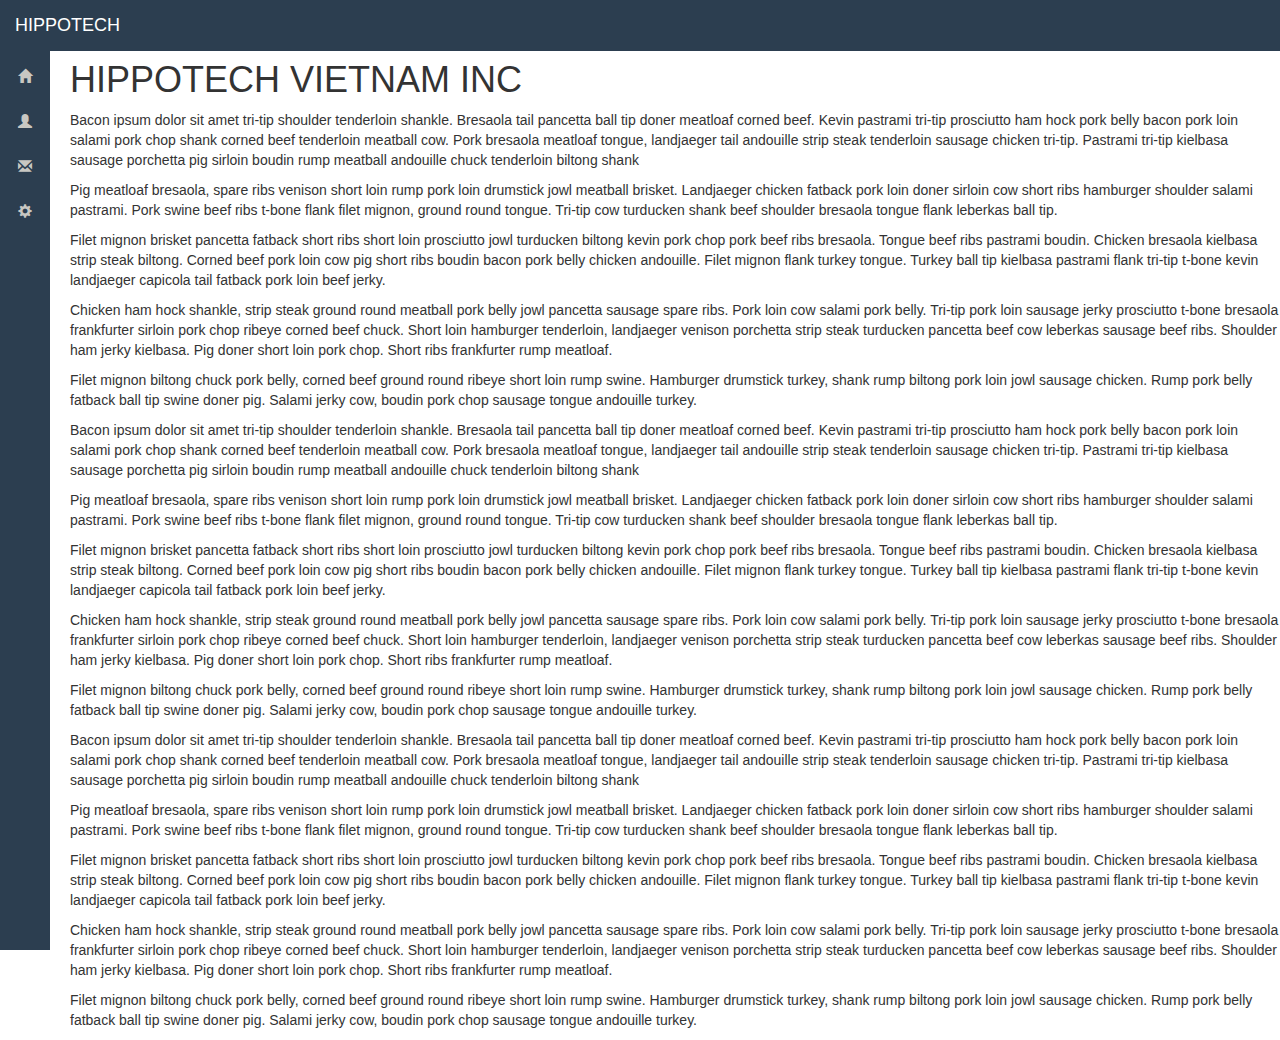
<file: task 1/index.html>
<!doctype html>
<html lang="en">
<head>
	<meta charset="utf-8">
	<title>task1</title>
	<link rel="stylesheet" href="https://maxcdn.bootstrapcdn.com/bootstrap/3.3.7/css/bootstrap.min.css">
	<script src="https://ajax.googleapis.com/ajax/libs/jquery/3.3.1/jquery.min.js"></script>
	<script src="https://maxcdn.bootstrapcdn.com/bootstrap/3.3.7/js/bootstrap.min.js"></script>
	<script src="./js/index.js"></script>
	<link rel="stylesheet" href="./css/index.css">
</head>
<body>
	<div id="header"> <!-- start header -->
		<nav class="navbar navbar-inverse navbar-static-top">
			<div class="navbar-header">
				<a class="navbar-brand" href="#">HIPPOTECH</a>
			</div>
		</nav>
	</div> <!-- end header -->
	
	
	<div id="main"> <!-- start main content -->
		<div class="sidenav-left"> <!-- start sidenav-left -->
			<div class="selection">
				<a href="#">
					<p>Home page</p>
					<span class="glyphicon glyphicon-home"></span>
				</a>
			</div>
			<div class="selection">
				<a href="#">
					<p>My Channel</p>
					<span class="glyphicon glyphicon-user"></span>
				</a>
			</div>
			<div class="selection">
				<a href="#">
					<p>Notification</p>
					<span class="glyphicon glyphicon-envelope"></span>
				</a>
			</div>
			<div class="dropdown">
				<a href="#">
					<p>Account Setting<span class="caret"></span></p>
					<span class="glyphicon glyphicon-cog"></span>
				</a>
				<div class="dropdown-content">
					<a href="#">Password</a>
					<a href="#">Avatar</a>
					<a href="#">Language</a>
				</div>
			</div>
		</div> <!-- end sidenav-left -->
		
		<div class="content-right"> <!-- start content-right -->
			<h1>HIPPOTECH VIETNAM INC</h1>
			<p>Bacon ipsum dolor sit amet tri-tip shoulder tenderloin shankle. Bresaola tail pancetta ball tip doner meatloaf corned beef. Kevin pastrami tri-tip prosciutto ham hock pork belly bacon pork loin salami pork chop shank corned beef tenderloin meatball cow. Pork bresaola meatloaf tongue, landjaeger tail andouille strip steak tenderloin sausage chicken tri-tip. Pastrami tri-tip kielbasa sausage porchetta pig sirloin boudin rump meatball andouille chuck tenderloin biltong shank </p>
			<p>Pig meatloaf bresaola, spare ribs venison short loin rump pork loin drumstick jowl meatball brisket. Landjaeger chicken fatback pork loin doner sirloin cow short ribs hamburger shoulder salami pastrami. Pork swine beef ribs t-bone flank filet mignon, ground round tongue. Tri-tip cow turducken shank beef shoulder bresaola tongue flank leberkas ball tip.</p>
			<p>Filet mignon brisket pancetta fatback short ribs short loin prosciutto jowl turducken biltong kevin pork chop pork beef ribs bresaola. Tongue beef ribs pastrami boudin. Chicken bresaola kielbasa strip steak biltong. Corned beef pork loin cow pig short ribs boudin bacon pork belly chicken andouille. Filet mignon flank turkey tongue. Turkey ball tip kielbasa pastrami flank tri-tip t-bone kevin landjaeger capicola tail fatback pork loin beef jerky.</p>
			<p>Chicken ham hock shankle, strip steak ground round meatball pork belly jowl pancetta sausage spare ribs. Pork loin cow salami pork belly. Tri-tip pork loin sausage jerky prosciutto t-bone bresaola frankfurter sirloin pork chop ribeye corned beef chuck. Short loin hamburger tenderloin, landjaeger venison porchetta strip steak turducken pancetta beef cow leberkas sausage beef ribs. Shoulder ham jerky kielbasa. Pig doner short loin pork chop. Short ribs frankfurter rump meatloaf.</p>
			<p>Filet mignon biltong chuck pork belly, corned beef ground round ribeye short loin rump swine. Hamburger drumstick turkey, shank rump biltong pork loin jowl sausage chicken. Rump pork belly fatback ball tip swine doner pig. Salami jerky cow, boudin pork chop sausage tongue andouille turkey.</p>    
			<p>Bacon ipsum dolor sit amet tri-tip shoulder tenderloin shankle. Bresaola tail pancetta ball tip doner meatloaf corned beef. Kevin pastrami tri-tip prosciutto ham hock pork belly bacon pork loin salami pork chop shank corned beef tenderloin meatball cow. Pork bresaola meatloaf tongue, landjaeger tail andouille strip steak tenderloin sausage chicken tri-tip. Pastrami tri-tip kielbasa sausage porchetta pig sirloin boudin rump meatball andouille chuck tenderloin biltong shank </p>
			<p>Pig meatloaf bresaola, spare ribs venison short loin rump pork loin drumstick jowl meatball brisket. Landjaeger chicken fatback pork loin doner sirloin cow short ribs hamburger shoulder salami pastrami. Pork swine beef ribs t-bone flank filet mignon, ground round tongue. Tri-tip cow turducken shank beef shoulder bresaola tongue flank leberkas ball tip.</p>
			<p>Filet mignon brisket pancetta fatback short ribs short loin prosciutto jowl turducken biltong kevin pork chop pork beef ribs bresaola. Tongue beef ribs pastrami boudin. Chicken bresaola kielbasa strip steak biltong. Corned beef pork loin cow pig short ribs boudin bacon pork belly chicken andouille. Filet mignon flank turkey tongue. Turkey ball tip kielbasa pastrami flank tri-tip t-bone kevin landjaeger capicola tail fatback pork loin beef jerky.</p>
			<p>Chicken ham hock shankle, strip steak ground round meatball pork belly jowl pancetta sausage spare ribs. Pork loin cow salami pork belly. Tri-tip pork loin sausage jerky prosciutto t-bone bresaola frankfurter sirloin pork chop ribeye corned beef chuck. Short loin hamburger tenderloin, landjaeger venison porchetta strip steak turducken pancetta beef cow leberkas sausage beef ribs. Shoulder ham jerky kielbasa. Pig doner short loin pork chop. Short ribs frankfurter rump meatloaf.</p>
			<p>Filet mignon biltong chuck pork belly, corned beef ground round ribeye short loin rump swine. Hamburger drumstick turkey, shank rump biltong pork loin jowl sausage chicken. Rump pork belly fatback ball tip swine doner pig. Salami jerky cow, boudin pork chop sausage tongue andouille turkey.</p>    
			<p>Bacon ipsum dolor sit amet tri-tip shoulder tenderloin shankle. Bresaola tail pancetta ball tip doner meatloaf corned beef. Kevin pastrami tri-tip prosciutto ham hock pork belly bacon pork loin salami pork chop shank corned beef tenderloin meatball cow. Pork bresaola meatloaf tongue, landjaeger tail andouille strip steak tenderloin sausage chicken tri-tip. Pastrami tri-tip kielbasa sausage porchetta pig sirloin boudin rump meatball andouille chuck tenderloin biltong shank </p>
			<p>Pig meatloaf bresaola, spare ribs venison short loin rump pork loin drumstick jowl meatball brisket. Landjaeger chicken fatback pork loin doner sirloin cow short ribs hamburger shoulder salami pastrami. Pork swine beef ribs t-bone flank filet mignon, ground round tongue. Tri-tip cow turducken shank beef shoulder bresaola tongue flank leberkas ball tip.</p>
			<p>Filet mignon brisket pancetta fatback short ribs short loin prosciutto jowl turducken biltong kevin pork chop pork beef ribs bresaola. Tongue beef ribs pastrami boudin. Chicken bresaola kielbasa strip steak biltong. Corned beef pork loin cow pig short ribs boudin bacon pork belly chicken andouille. Filet mignon flank turkey tongue. Turkey ball tip kielbasa pastrami flank tri-tip t-bone kevin landjaeger capicola tail fatback pork loin beef jerky.</p>
			<p>Chicken ham hock shankle, strip steak ground round meatball pork belly jowl pancetta sausage spare ribs. Pork loin cow salami pork belly. Tri-tip pork loin sausage jerky prosciutto t-bone bresaola frankfurter sirloin pork chop ribeye corned beef chuck. Short loin hamburger tenderloin, landjaeger venison porchetta strip steak turducken pancetta beef cow leberkas sausage beef ribs. Shoulder ham jerky kielbasa. Pig doner short loin pork chop. Short ribs frankfurter rump meatloaf.</p>
			<p>Filet mignon biltong chuck pork belly, corned beef ground round ribeye short loin rump swine. Hamburger drumstick turkey, shank rump biltong pork loin jowl sausage chicken. Rump pork belly fatback ball tip swine doner pig. Salami jerky cow, boudin pork chop sausage tongue andouille turkey.</p>                         
		</div> <!-- end content-right -->
	</div>  <!-- end main-content -->
	
</body>
</html>
</file>
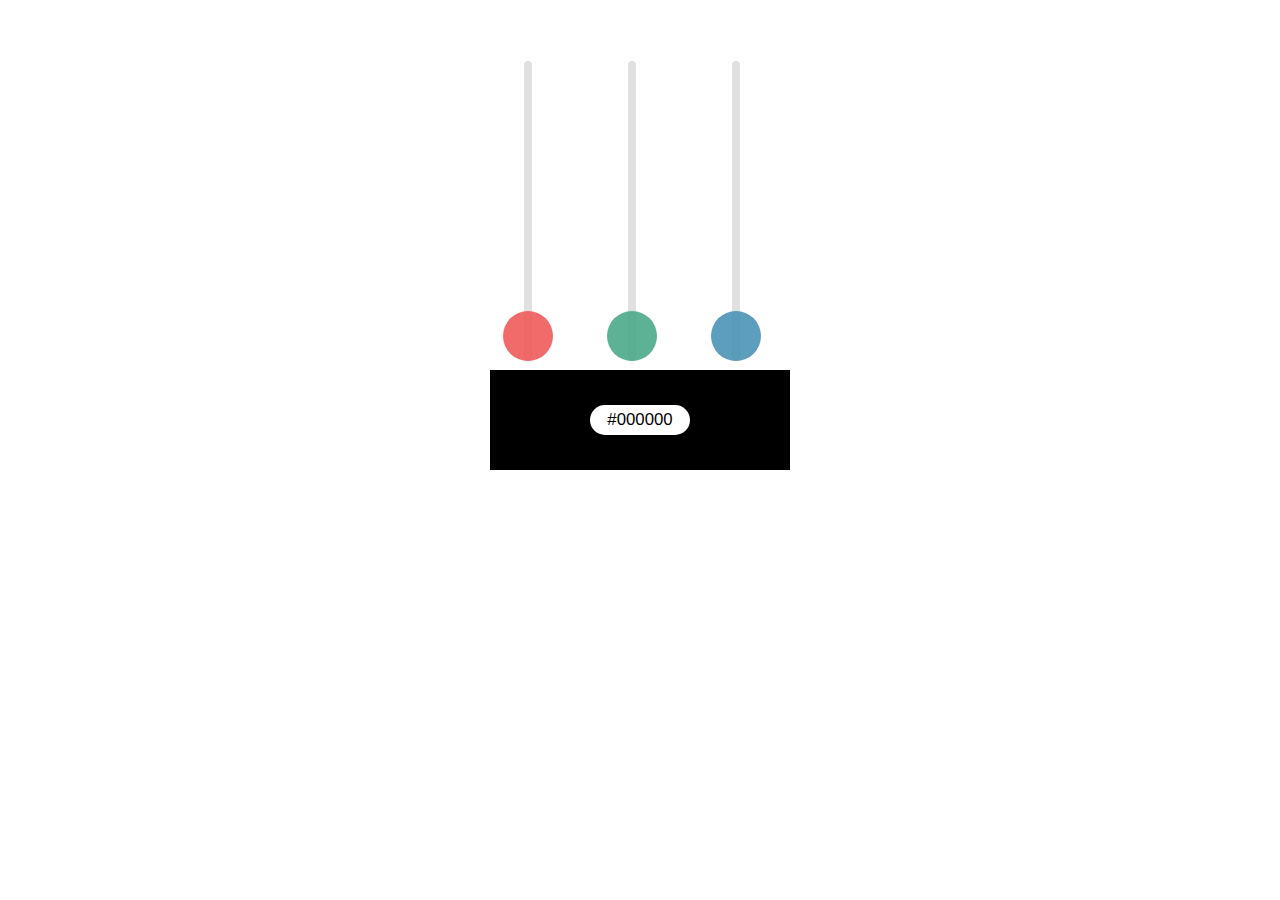
<file: task 11/index.html>
<!DOCTYPE html>
<html>
<head>
	<meta charset="utf-8">
	<meta http-equiv="X-UA-Compatible" content="IE=edge">
	<meta name="viewport" content="width=device-width, initial-scale=1">
	<title>Task 11</title>				
	<link rel="stylesheet" type="text/css" href="../Library/Jquery UI/jquery-ui.min.css">
	<link rel="stylesheet" type="text/css" href="../Library/Font Awesome/css/font-awesome.min.css">
	<link rel="stylesheet" type="text/css" href="../Library/Bootstrap/css/bootstrap.min.css">
	<link rel="stylesheet" type="text/css" href="../Library/Bootstrap/css/bootstrap-theme.min.css">
	<link rel="stylesheet" type="text/css" href="CSS/style.css">
</head>
<body>
	<div class="slide-container">
		<div class="range-bar">
			<input type="range" min="1" max="100" value="1" class="slider vertical-range-bar" id="red-range">
		</div>
		<div class="range-bar">
			<input type="range" min="1" max="100" value="1" class="slider vertical-range-bar" id="green-range">
		</div>
		<div class="range-bar">
			<input type="range" min="1" max="100" value="1" class="slider vertical-range-bar" id="blue-range">
		</div>
	</div>
	<div class="result-container">
		<p class="txt-color-code">#000000</p>
	</div>

	<script type="text/javascript" src="../Library/jquery-3.2.1.min.js"></script>
	<script type="text/javascript" src="../Library/Jquery UI/jquery-ui.min.js"></script>
	<script type="text/javascript" src="../Library/Bootstrap/js/bootstrap.min.js"></script>
	<script type="text/javascript" src="JavaScript/script.js"></script>
</body>
</html>
</file>
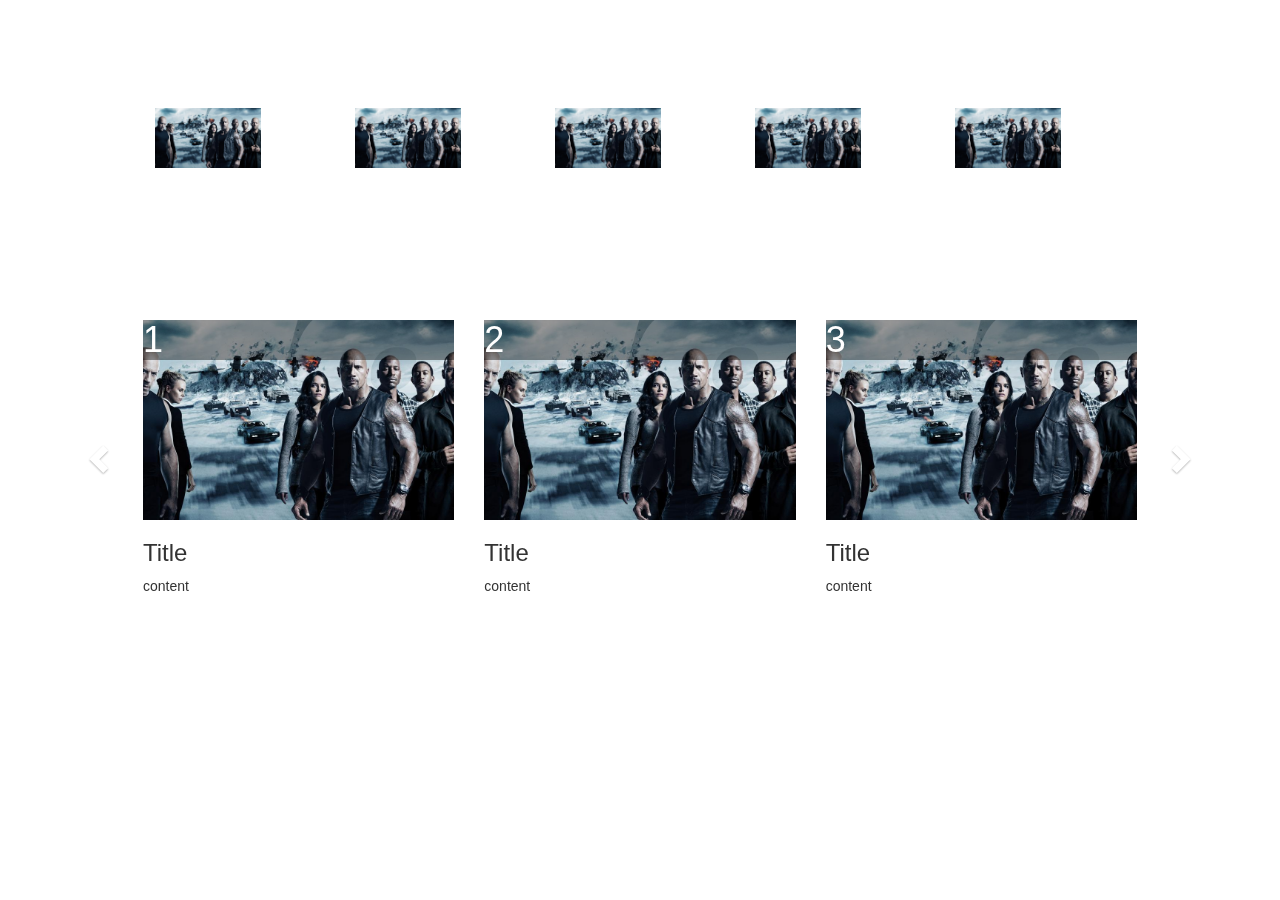
<file: task 12/index.html>
<!DOCTYPE html>
<html>
<head>
	<meta charset="utf-8">
	<meta http-equiv="X-UA-Compatible" content="IE=edge">
	<meta name="viewport" content="width=device-width, initial-scale=1">
	<title>Task 12</title>				
	<link rel="stylesheet" type="text/css" href="../Library/Jquery UI/jquery-ui.min.css">
	<link rel="stylesheet" type="text/css" href="../Library/Font Awesome/css/font-awesome.min.css">
	<link rel="stylesheet" type="text/css" href="../Library/Bootstrap/css/bootstrap.min.css">
	<link rel="stylesheet" type="text/css" href="../Library/Bootstrap/css/bootstrap-theme.min.css">
	<link rel="stylesheet" type="text/css" href="CSS/style.css">
</head>
<body>
  <div id="image-scrolling">
    <div class="card-container">
      <div class="card-content">
        <ul id="marquee_1">
          <li><a href=""><img src="Image/demoImg.jpg" alt=""></a></li>
          <li><a href=""><img src="Image/demoImg.jpg" alt=""></a></li>
          <li><a href=""><img src="Image/demoImg.jpg" alt=""></a></li>
          <li><a href=""><img src="Image/demoImg.jpg" alt=""></a></li>
          <li><a href=""><img src="Image/demoImg.jpg" alt=""></a></li>
          <li><a href=""><img src="Image/demoImg.jpg" alt=""></a></li>
          <li><a href=""><img src="Image/demoImg.jpg" alt=""></a></li>
          <li><a href=""><img src="Image/demoImg.jpg" alt=""></a></li>
        </ul>
        <ul id="marquee_2"></ul>
      </div>
    </div>
  </div>
  <!-- end image scrolling -->
  
  <div class="carousel slide" id="content-sliding-carousel">
    <div class="carousel-inner">
      <div class="item active">
        <div class="col-lg-4 col-xs-4 col-md-4 col-sm-4">
          <div class="tile">
            <div>
              <h1>1</h1>
            </div>
            <h3>Title</h3>
            <p>content</p>
          </div>
        </div>
      </div>
      <div class="item">
        <div class="col-lg-4 col-xs-4 col-md-4 col-sm-4">
          <div class="tile">
            <div>
              <h1>2</h1>
            </div>
            <h3>Title</h3>
            <p>content</p>
          </div>
        </div>
      </div>
      <div class="item">
        <div class="col-lg-4 col-xs-4 col-md-4 col-sm-4">
          <div class="tile">
            <div>
              <h1>3</h1>
            </div>
            <h3>Title</h3>
            <p>content</p>
          </div>
        </div>
      </div>
      <div class="item">
        <div class="col-lg-4 col-xs-4 col-md-4 col-sm-4">
          <div class="tile">
            <div>
              <h1>4</h1>
            </div>
            <h3>Title</h3>
            <p>content</p>
          </div>
        </div>
      </div>
      <div class="item">
        <div class="col-lg-4 col-xs-4 col-md-4 col-sm-4">
          <div class="tile">
            <div>
              <h1>5</h1>
            </div>
            <h3>Title</h3>
            <p>content</p>
          </div>
        </div>
      </div>
    </div>
    <a class="left carousel-control" href="#content-sliding-carousel" data-slide="prev"><i class="glyphicon glyphicon-chevron-left"></i></a>
    <a class="right carousel-control" href="#content-sliding-carousel" data-slide="next"><i class="glyphicon glyphicon-chevron-right"></i></a>
  </div>
  <!-- end carousel slide -->


  <script type="text/javascript" src="../Library/jquery-3.2.1.min.js"></script>
  <script type="text/javascript" src="../Library/Jquery UI/jquery-ui.min.js"></script>
  <script type="text/javascript" src="../Library/Bootstrap/js/bootstrap.min.js"></script>
  <script type="text/javascript" src="JavaScript/script.js"></script>
</body>
</html>
</file>
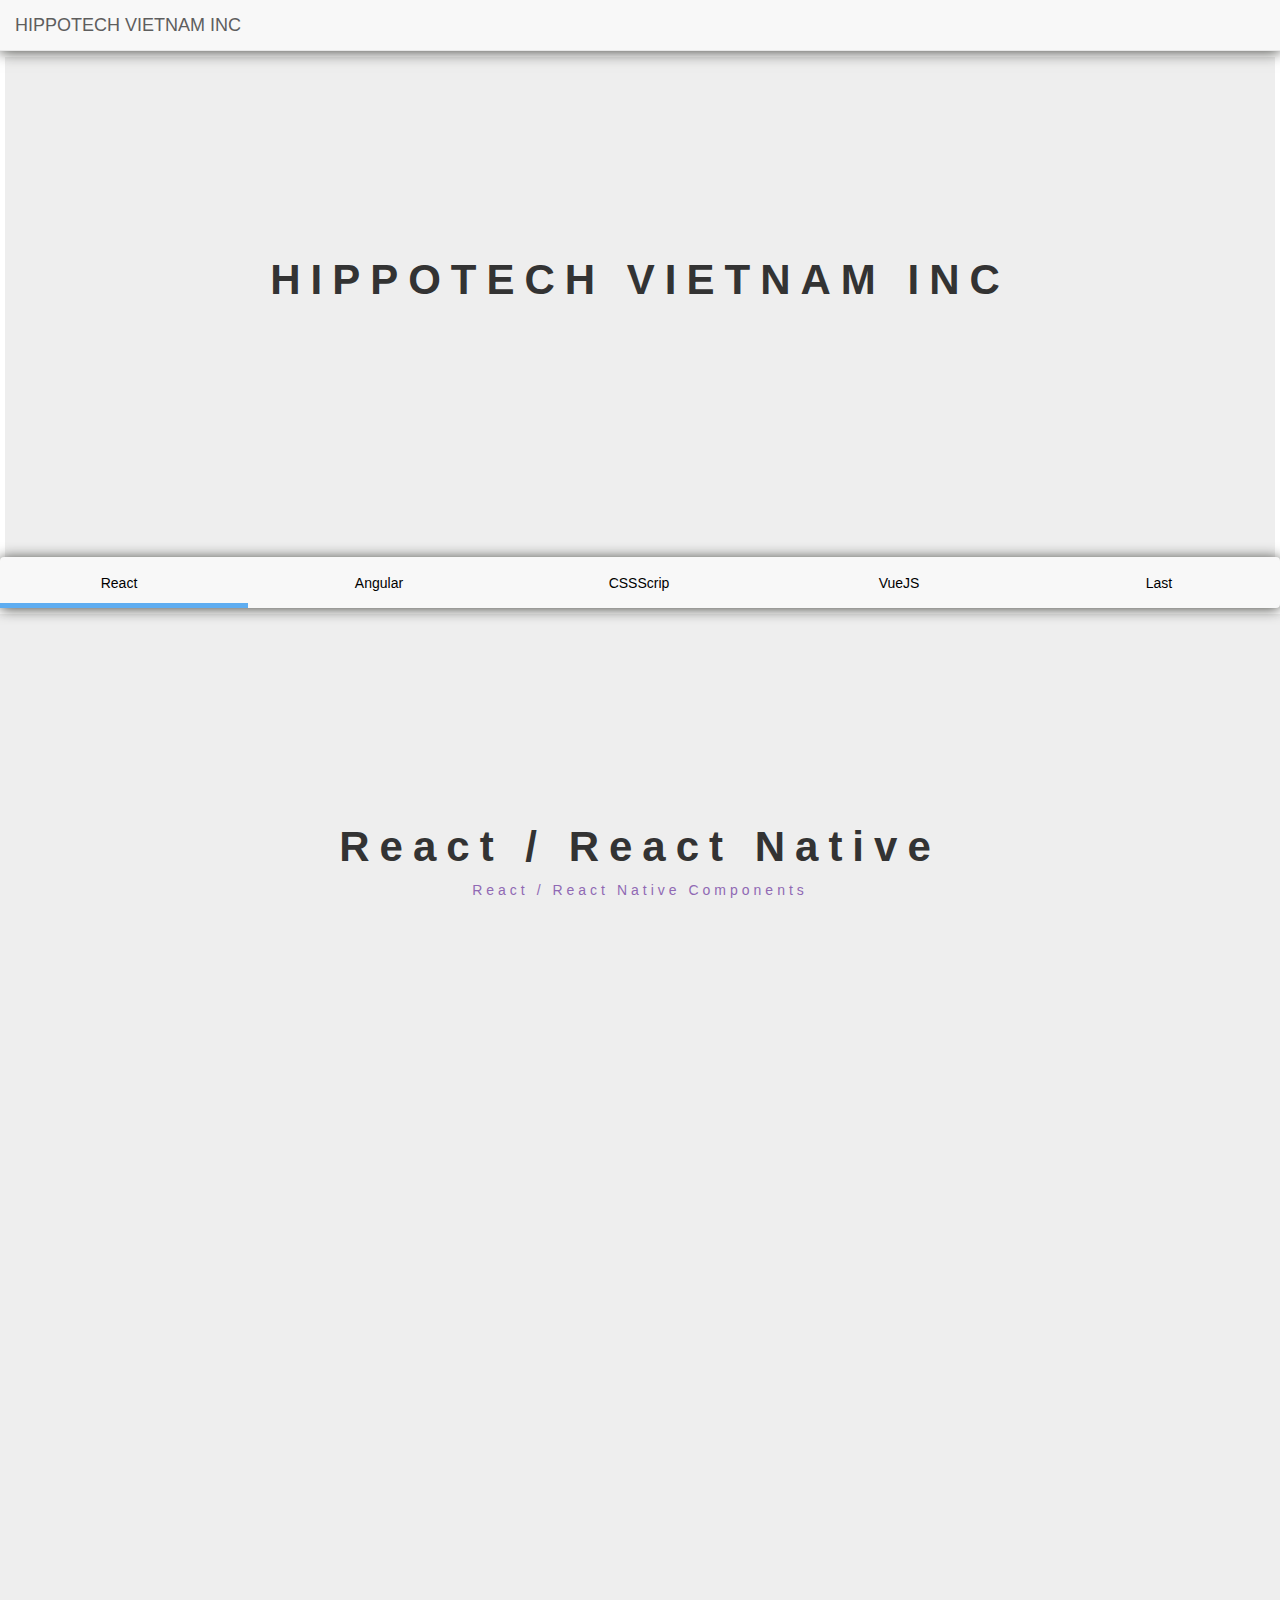
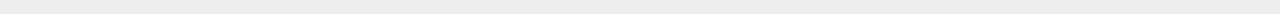
<file: task 4/index.html>
<!DOCTYPE html>
<html lang="en">
<head>
	<meta charset="utf-8">
	<title>Task 4</title>
	<link rel="stylesheet" href="https://maxcdn.bootstrapcdn.com/bootstrap/3.3.7/css/bootstrap.min.css">
	<script src="https://ajax.googleapis.com/ajax/libs/jquery/3.3.1/jquery.min.js"></script>
	<script src="https://maxcdn.bootstrapcdn.com/bootstrap/3.3.7/js/bootstrap.min.js"></script>	<script src="./js/index.js"></script>
	<link rel="stylesheet" href="./css/index.css">
</head>

<body>
	<div class="container container-max">
		<nav class="navbar navbar-default navbar-static-top">
			<div class="navbar-header">
				<a class="navbar-brand" href="#">HIPPOTECH VIETNAM INC</a>
			</div>
		</nav>
		<div class="container-fluid page-1">
			<h1><b>HIPPOTECH VIETNAM INC</b></h1>
		</div>

		<nav class="navbar">
			<ul class="nav nav-tabs">
				<li class="active"><a href="#react-pane" data-toggle="tab">React</a></li>
				<li><a href="#angular-pane" data-toggle="tab">Angular</a></li>
				<li><a href="#cssscript-pane" data-toggle="tab">CSSScrip</a></li>
				<li><a href="#vujs-pane" data-toggle="tab">VueJS</a></li>
				<li><a href="#last-pane" data-toggle="tab">Last</a></li>
			</ul>
		</nav>
		<div id="navbar-2" class="tab-content">
			<div class="tab-pane fade active in" id="react-pane">
				<h1><b>React / React Native</b></h1>
				<p>React / React Native Components</p>
			</div>
			<div class="tab-pane fade" id="angular-pane">
				<p>pane 2</p>
			</div>
			<div class="tab-pane fade" id="cssscript-pane">
				<p>pane 3</p>
			</div>
			<div class="tab-pane fade" id="vujs-pane">
				<p>pane 4</p>
			</div>
			<div class="tab-pane fade" id="last-pane">
				<p>pane 5</p>
			</div>
		</div>
	</div>
</body>
</html>
</file>
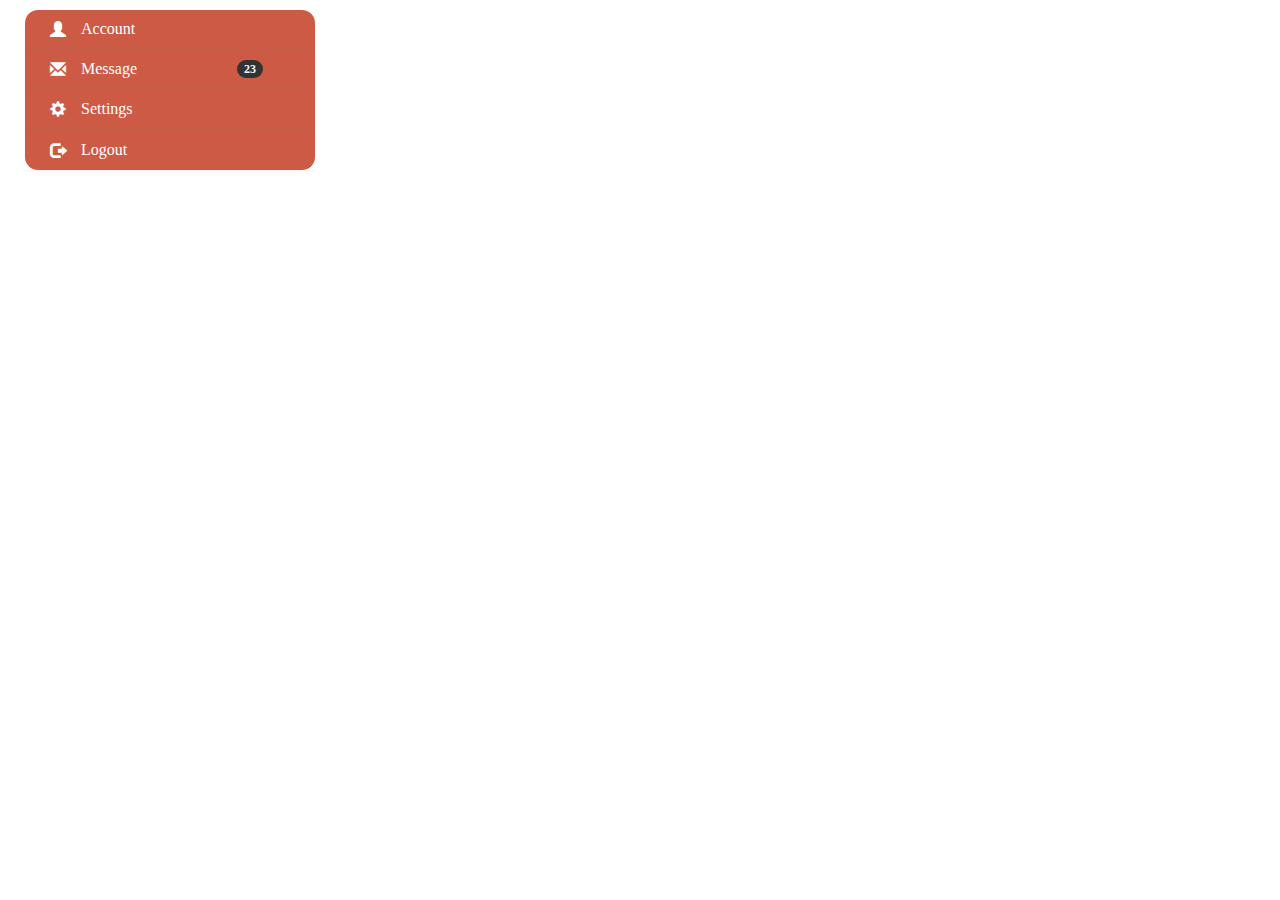
<file: task 6/index.html>
<!DOCTYPE html>
<html>
<head>
	<meta charset="utf-8">
	<meta http-equiv="X-UA-Compatible" content="IE=edge">
	<meta name="viewport" content="width=device-width, initial-scale=1">
	<title>Task 6</title>				
	<link rel="stylesheet" type="text/css" href="../Library/Jquery UI/jquery-ui.min.css">
	<link rel="stylesheet" type="text/css" href="../Library/Font Awesome/css/font-awesome.min.css">
	<link rel="stylesheet" type="text/css" href="../Library/Bootstrap/css/bootstrap.min.css">
	<link rel="stylesheet" type="text/css" href="../Library/Bootstrap/css/bootstrap-theme.min.css">
	<link rel="stylesheet" type="text/css" href="CSS/style.css">
</head>
<body>
	<div class="container">
		<div id="accordion-1" class="accordion">
			<div class="panel panel-default">
				<div class="panel-heading heading-first">
					<span class="glyphicon glyphicon-user"></span>
					<span class="heading-title">Account</span>
				</div>
				<div class="panel-body">
					<div class="pull">
						<div class="triangle-down"></div>
						<ul class="selection">
							<li><a href="#">Basics</a></li>
							<li><a href="#">Picture</a></li>
							<li><a href="#">Go Premiun</a></li>
						</ul>
					</div> <!-- .pull -->
				</div> <!-- .panel-body -->
			</div> <!-- .panel -->
		</div> <!-- #accordion-1 -->

		<div id="accordion-2" class="accordion">
			<div class="panel panel-default">
				<div class="panel-heading">
					<span class="glyphicon glyphicon-envelope"></span>
					<span class="heading-title">Message</span>
					<span class="badge">23</span>
				</div>

				<div class="panel-body">
					<div class="pull">
						<div class="triangle-down"></div>
						<ul class="selection">
							<li><a href="#">Message</a></li>
						</ul>
					</div> <!-- .pull -->

				</div> <!-- .panel-body -->
			</div> <!-- .panel -->
		</div> <!-- #accordion-2 -->

		<div id="accordion-3" class="accordion">
			<div class="panel panel-default">
				<div class="panel-heading">
					<span class="glyphicon glyphicon-cog"></span>
					<span class="heading-title">Settings</span>
				</div>

				<div class="panel-body">
					<div class="pull">
						<div class="triangle-down"></div>
						<ul class="selection">
							<li><a href="#">Language</a></li>
							<li><a href="#">Password</a></li>
							<li><a href="#">Notificaitions</a></li>
							<li><a href="#">Privacy</a></li>
							<li><a href="#">Payments</a></li>
						</ul>
					</div> <!-- .pull -->
				</div> <!-- .panel-body -->
			</div> <!-- .panel -->
		</div> <!-- #accordion-4 -->
		<div id="accordion-4" class="accordion">
			<div class="panel panel-default">
				<div class="panel-heading heading-last">
					<span class="glyphicon glyphicon-log-out"></span>
					<span class="heading-title">Logout</span>
				</div>
			</div> <!-- .panel -->
		</div> <!-- <div id="accordion-4"></div> -->
	</div><!-- .container -->
	<script type="text/javascript" src="../Library/jquery-3.2.1.min.js"></script>
	<script type="text/javascript" src="../Library/Jquery UI/jquery-ui.min.js"></script>
	<script type="text/javascript" src="../Library/Bootstrap/js/bootstrap.min.js"></script>
	<script type="text/javascript" src="JavaScript/script.js"></script>
</body>
</html>
</file>
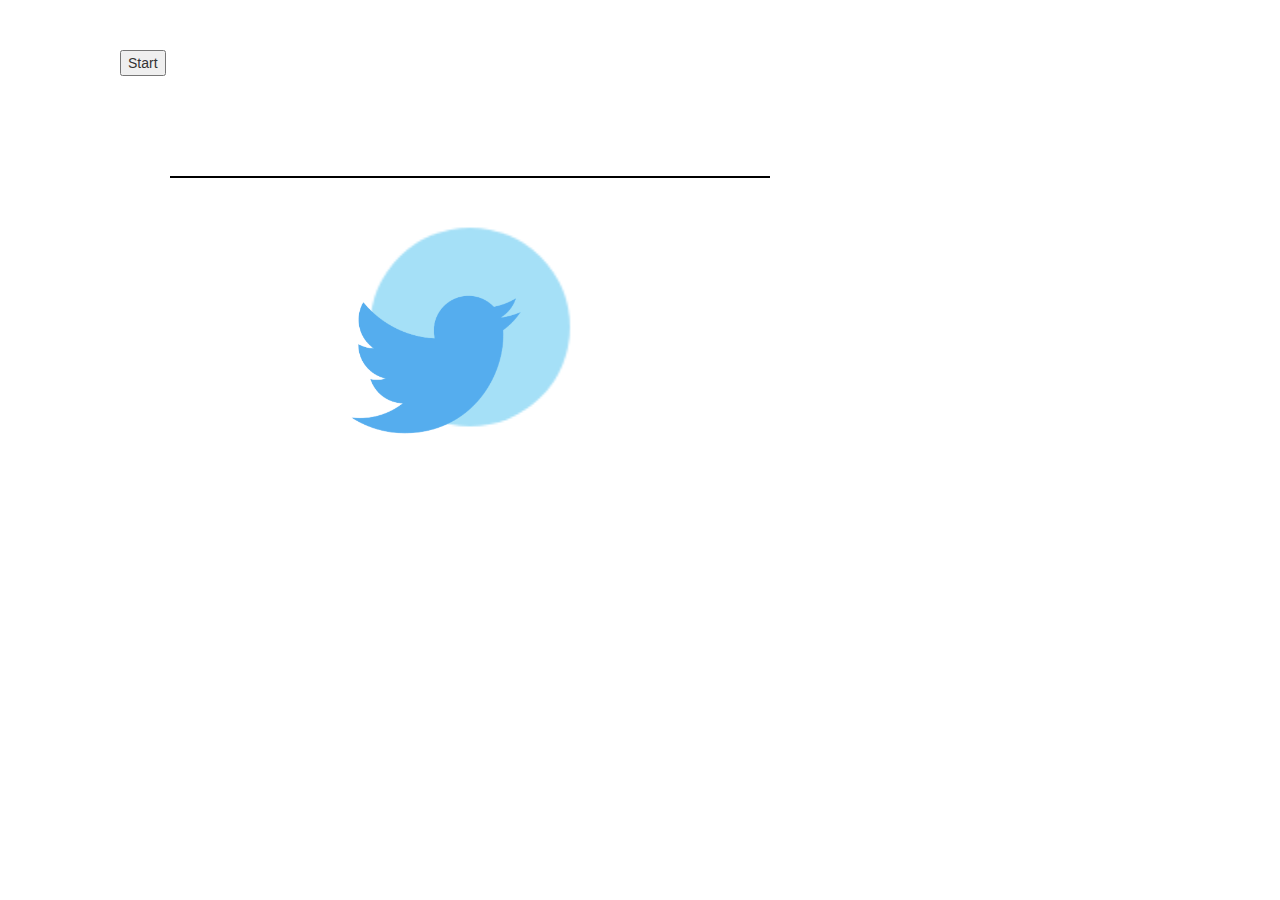
<file: task 8/index.html>
<!DOCTYPE html>
<html>
<head>
	<meta charset="utf-8">
	<meta http-equiv="X-UA-Compatible" content="IE=edge">
	<meta name="viewport" content="width=device-width, initial-scale=1">
	<title>Task 8</title>				
	<link rel="stylesheet" type="text/css" href="../Library/Jquery UI/jquery-ui.min.css">
	<link rel="stylesheet" type="text/css" href="../Library/Font Awesome/css/font-awesome.min.css">
	<link rel="stylesheet" type="text/css" href="../Library/Bootstrap/css/bootstrap.min.css">
	<link rel="stylesheet" type="text/css" href="../Library/Bootstrap/css/bootstrap-theme.min.css">
	<link rel="stylesheet" type="text/css" href="CSS/style.css">
</head>
<body>
	<div class="container">
		<div>
			<button id="start-button" type="button">Start</button>
		</div>
		<div>
			<img id="twitter-logo" src="./Image/twitter-logo.png" alt="Twitter logo">
		</div>
		<div>
			<canvas id="canvas">
			</canvas>
		</div>
	</div>
	<script type="text/javascript" src="../Library/jquery-3.2.1.min.js"></script>
	<script type="text/javascript" src="../Library/Jquery UI/jquery-ui.min.js"></script>
	<script type="text/javascript" src="../Library/Bootstrap/js/bootstrap.min.js"></script>
	<script type="text/javascript" src="JavaScript/script.js"></script>
</body>
</html>
</file>
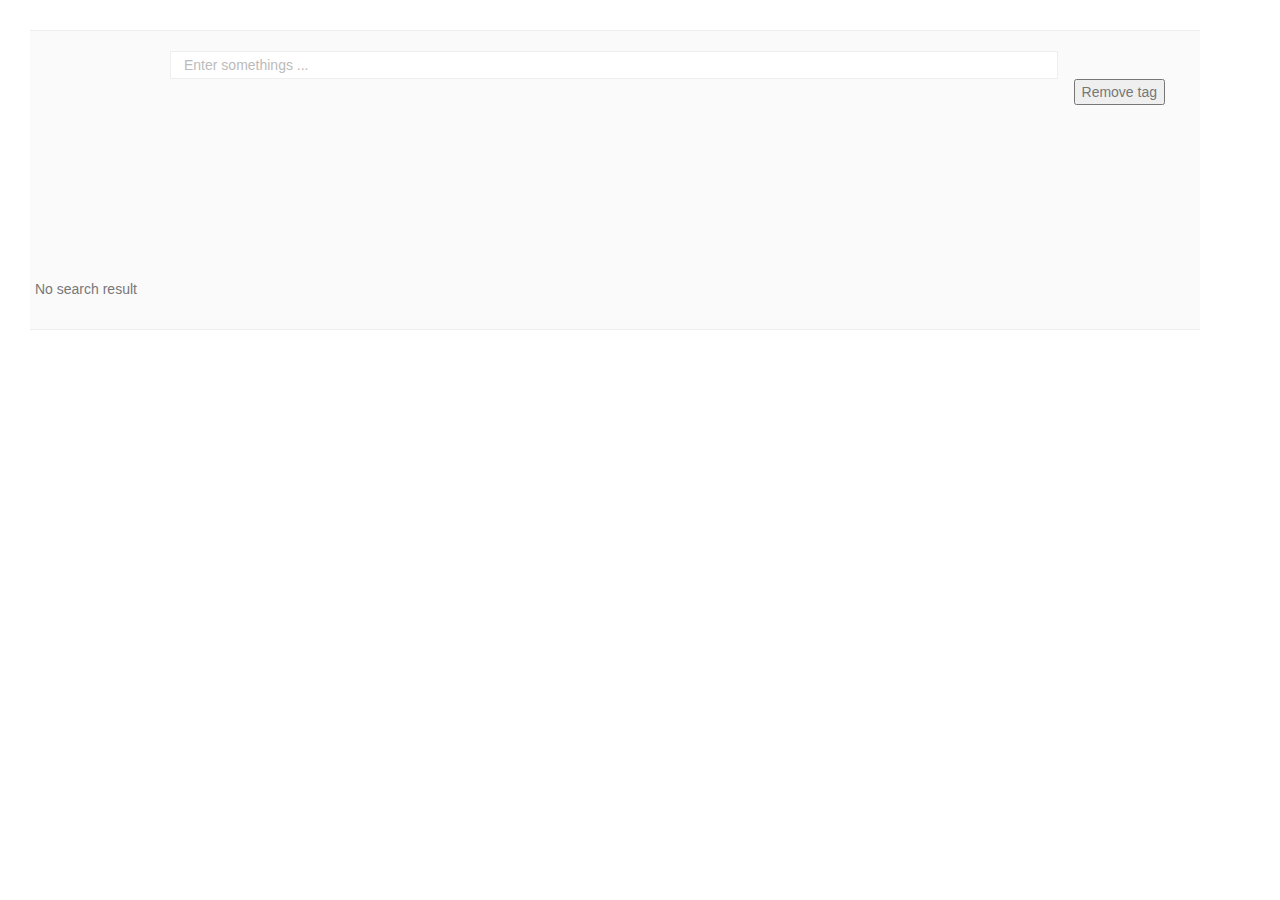
<file: task 9/index.html>
<!DOCTYPE html>
<html>
<head>
	<meta charset="utf-8">
	<meta http-equiv="X-UA-Compatible" content="IE=edge">
	<meta name="viewport" content="width=device-width, initial-scale=1">
	<title>Task 9</title>				
	<link rel="stylesheet" type="text/css" href="../Library/Jquery UI/jquery-ui.min.css">
	<link rel="stylesheet" type="text/css" href="../Library/Font Awesome/css/font-awesome.min.css">
	<link rel="stylesheet" type="text/css" href="../Library/Bootstrap/css/bootstrap.min.css">
	<link rel="stylesheet" type="text/css" href="../Library/Bootstrap/css/bootstrap-theme.min.css">
	<link rel="stylesheet" href="../Library/Jquery UI/jquery.tag-editor.css">
	<link rel="stylesheet" type="text/css" href="CSS/style.css">

</head>
<body>
	<div class="container">
		<div class="textArea">
			<textarea id="textarea-tag-editor"></textarea>
		</div>
		<div class="button">
			<button id="remove_all_tags">Remove tag</button>		
		</div>
		<div class="search-result">
			<p class="show-search-result">No search result</p>
		</div>
	</div>

	<script type="text/javascript" src="../Library/jquery-3.2.1.min.js"></script>
	<script type="text/javascript" src="../Library/Jquery UI/jquery-ui.min.js"></script>
	<script type="text/javascript" src="../Library/Bootstrap/js/bootstrap.min.js"></script>
	<script src="../Library/jquery.caret.min.js"></script>
	<script src="../Library/jquery.tag-editor.js"></script>
	<script type="text/javascript" src="JavaScript/script.js"></script>
</body>
</html>
</file>
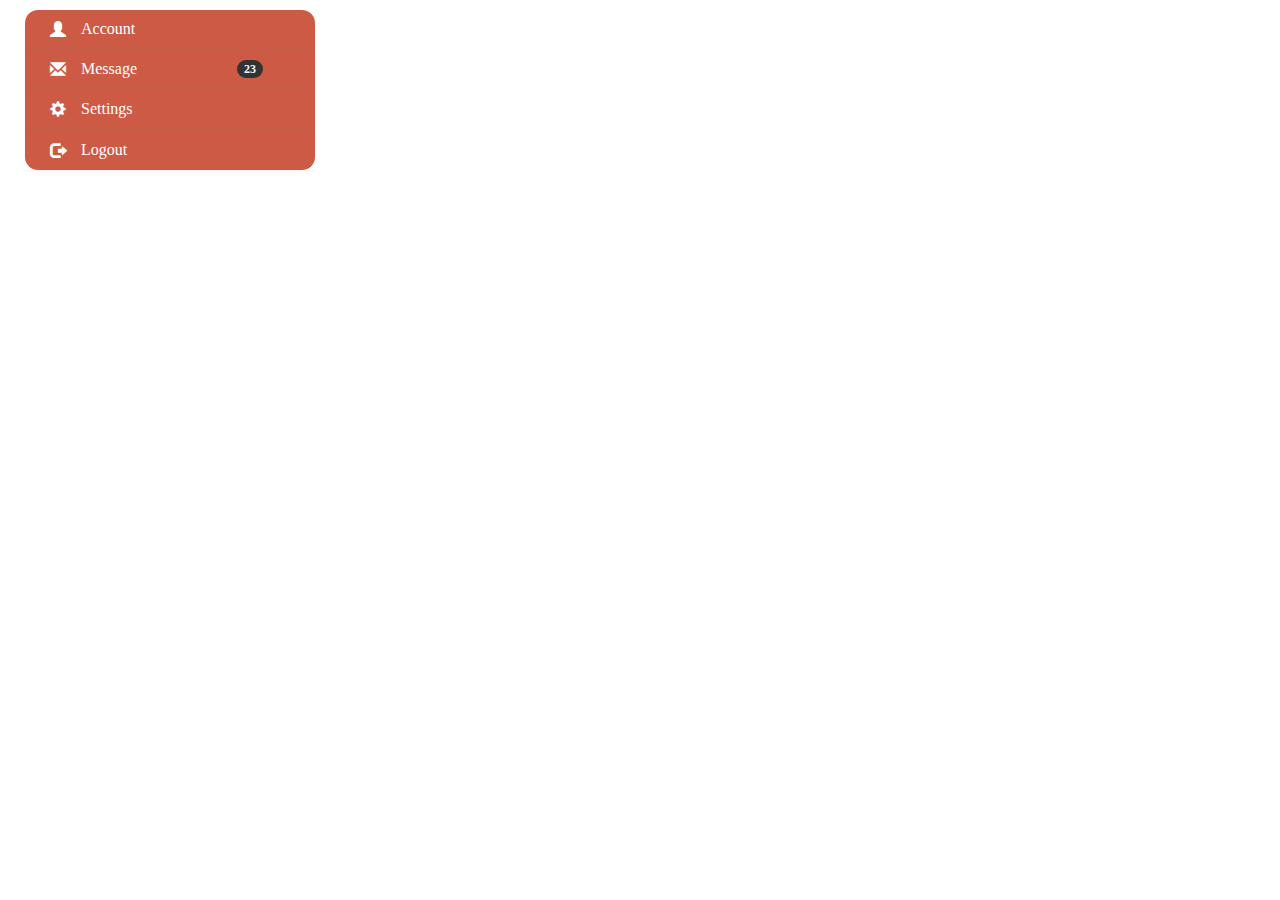
<file: task6/index.html>
<!DOCTYPE html>
<html>
<head>
	<meta charset="utf-8">
	<meta http-equiv="X-UA-Compatible" content="IE=edge">
	<meta name="viewport" content="width=device-width, initial-scale=1">
	<title>Task 6</title>				
	<link rel="stylesheet" type="text/css" href="Library/Jquery UI/jquery-ui.min.css">
	<link rel="stylesheet" type="text/css" href="Library/Font Awesome/css/font-awesome.min.css">
	<link rel="stylesheet" type="text/css" href="Library/Bootstrap/css/bootstrap.min.css">
	<link rel="stylesheet" type="text/css" href="Library/Bootstrap/css/bootstrap-theme.min.css">
	<link rel="stylesheet" type="text/css" href="CSS/style.css">
</head>
<body>
	<div class="container">
		<div id="accordion-1" class="accordion">
			<div class="panel panel-default">
				<div class="panel-heading heading-first">
					<span class="glyphicon glyphicon-user"></span>
					<span class="heading-title">Account</span>
				</div>
				<div class="panel-body">
					<div class="pull">
						<div class="triangle-down"></div>
						<ul class="selection">
							<li><a href="#">Basics</a></li>
							<li><a href="#">Picture</a></li>
							<li><a href="#">Go Premiun</a></li>
						</ul>
					</div> <!-- .pull -->
				</div> <!-- .panel-body -->
			</div> <!-- .panel -->
		</div> <!-- #accordion-1 -->

		<div id="accordion-2" class="accordion">
			<div class="panel panel-default">
				<div class="panel-heading">
					<span class="glyphicon glyphicon-envelope"></span>
					<span class="heading-title">Message</span>
					<span class="badge">23</span>
				</div>

				<div class="panel-body">
					<div class="pull">
						<div class="triangle-down"></div>
						<ul class="selection">
							<li><a href="#">Message</a></li>
						</ul>
					</div> <!-- .pull -->

				</div> <!-- .panel-body -->
			</div> <!-- .panel -->
		</div> <!-- #accordion-2 -->

		<div id="accordion-3" class="accordion">
			<div class="panel panel-default">
				<div class="panel-heading">
					<span class="glyphicon glyphicon-cog"></span>
					<span class="heading-title">Settings</span>
				</div>

				<div class="panel-body">
					<div class="pull">
						<div class="triangle-down"></div>
						<ul class="selection">
							<li><a href="#">Language</a></li>
							<li><a href="#">Password</a></li>
							<li><a href="#">Notificaitions</a></li>
							<li><a href="#">Privacy</a></li>
							<li><a href="#">Payments</a></li>
						</ul>
					</div> <!-- .pull -->
				</div> <!-- .panel-body -->
			</div> <!-- .panel -->
		</div> <!-- #accordion-4 -->
		<div id="accordion-4" class="accordion">
			<div class="panel panel-default">
				<div class="panel-heading heading-last">
					<span class="glyphicon glyphicon-log-out"></span>
					<span class="heading-title">Logout</span>
				</div>
			</div> <!-- .panel -->
		</div> <!-- <div id="accordion-4"></div> -->
	</div><!-- .container -->
	<script type="text/javascript" src="Library/jquery-3.2.1.min.js"></script>
	<script type="text/javascript" src="Library/Jquery UI/jquery-ui.min.js"></script>
	<script type="text/javascript" src="Library/Bootstrap/js/bootstrap.min.js"></script>
	<script type="text/javascript" src="JavaScript/script.js"></script>
</body>
</html>
</file>
<file: task 1/css/index.css>
/*begin header*/
#header {
	position: fixed;
	top: 0px;
	width: 100%;
	z-index: 1;
}

.navbar-inverse {
	background: #2C3E50;
	border: none;
	height: 51px;
}

.navbar-inverse .navbar-brand {
	color: #d6d6d6;
}
/*end header*/
/*start sidenav-left*/
.sidenav-left {
	height: 100%;
	top: 50px;
	position: fixed;
	z-index: 1;
	left: 0;
	background-color: #2C3E50;
}

.sidenav-left a:hover p{
	color: #22836E;
}
.sidenav-left a:hover span{
	color: #22836E;
}

.sidenav-left:hover p {
	display: block;
}

.selection {
	margin: 5px;
	padding: 5px;
	height: 40px;
}

.selection p {
	display: none;
	color: #C8C7C2;
	margin-top: 5px; 
	margin-right: 40px; 
	float: left;
	text-align: center;
}

.selection span {
	text-align: center;
	color: #C8C7C2;
	float: right;
	margin-top: 8px; 
	width: 30px;
	height: 30px;
}

/*start dropdown*/

.dropdown {
	margin: 5px;
	padding: 5px;
	height: 40px;
}

.dropdown p {
	display: none;
	color: #C8C7C2;
	margin-top: 5px; 
	margin-right: 20px; 
	float: left;
	text-align: center;
}


.dropdown span {
	text-align: center;
	margin-top: 8px; 
	color: #C8C7C2;
	float: right;
	width: 30px;
	height: 30px;
}

.dropdown p span {
	color: #C8C7C2;
	width: 5px;
	height: 5px;
}


.dropdown-content {
	margin-top: 35px;
	display: none;
	min-width: 100px;
}

.dropdown-content a {
	color: #5E6262;
	padding: 6px 8px;
	text-decoration: none;
	display: block;
}

.dropdown-content a:hover {background-color: #ddd;}
.dropdown:hover .dropdown-content {display: block;}
.dropdown:hover {background: #1A242F}
/*end dropdown*/
/*end sidenav-left*/

/*start content-right*/
.content-right {
	margin-top: 60px;
}
/*end content-right*/
</file>
<file: task 11/CSS/style.css>
/*===============================================
GLOBAL CSS
===============================================*/
* {
	box-sizing: border-box;
	-moz-box-sizing: border-box;
	-webkit-box-sizing: border-box;
}
/*===============================================
GENERAL CSS
=================================================*/
.slide-container {
	width: 100%;
	margin-left: 578px;
	margin-top: 200px;
}

.range-bar {
	display: inline-block;
}

.vertical-range-bar
{
	-webkit-transform:rotate(270deg); 
	transform:rotate(270deg); 
}

.slider {
	margin-left: -200px;
	-webkit-appearance: none;
	width: 300px !important;
	height: 8px !important;
	border-radius: 5px;
	background: #d3d3d3;
	outline: none;
	opacity: 0.7;
}

.slider::-webkit-slider-thumb {
	-webkit-appearance: none;
	appearance: none;
	width: 50px;
	height: 50px;
	border-radius: 50%;
	background: #4CAF50;
	cursor: pointer;
	opacity: 0.9;
}

#red-range::-webkit-slider-thumb {
	background: #EB1616;
}
#green-range::-webkit-slider-thumb {
	background: #008659;
}
#blue-range::-webkit-slider-thumb {
	background: #006699;
}

.slider::-webkit-slider-thumb:hover {
	opacity: 0.5;
}

.slider:hover {
	opacity: 1;
}

.result-container {
	margin-top: 150px;
	margin-right: auto;
	margin-left: auto;
	width: 300px;
	height: 100px;
	background: #000;
	padding-top: 35px;
}

.txt-color-code {
	border-radius: 15px;
	color: #000;
	background: #fff;
	margin-right: auto;
	margin-left: auto;
	width: 100px;
	text-align: center;
	font-size: 1.2em;
	padding: 3px;
}

/*===============================================
STYLE CSS
=================================================*/
</file>
<file: task 12/CSS/style.css>
/*===============================================
GLOBAL CSS
===============================================*/
* {
	box-sizing: border-box;
	-moz-box-sizing: border-box;
	-webkit-box-sizing: border-box;
}
*{margin:0; padding: 0;}

.carousel-inner .active.left { left: -33%; }
.carousel-inner .next        { left:  33%; }
.carousel-inner .prev        { left: -33%; }
.carousel-control.left,.carousel-control.right {background-image:none;}
.item:not(.prev) {visibility: visible;}
.item.right:not(.prev) {visibility: hidden;}
.rightest{ visibility: visible;}

/*===============================================
GENERAL CSS
=================================================*/
/*image auto slide*/
#image-scrolling {
	margin-top: 100px;
	margin-right: auto;
	margin-left: auto;
	width: 80%;
	height: 100px;
	margin-bottom: 100px;
}
#image-scrolling div a img {
	height: 60px;
	width: auto;
	padding-right: 40px;
}
ul {
	list-style: none;
}
.card-container {
	height: 200px; 
	overflow: hidden; 
	margin:10px auto; 
	width: 1000px;
}
.card-content li {
	height: 198px; 
	width: 200px; 
	line-height: 2.4; 
	font-size: 30px; 
	text-align: center;
}
#marquee_1, #marquee_2, li {
	float: left;
}

/*carousel slide*/
#content-sliding-carousel .carousel-inner {
	width: 80%;
	position: relative;
	margin-right: auto;
	margin-left: auto;
}

#content-sliding-carousel .item .tile div {
	background: url('../Image/demoImg.jpg') center center no-repeat;
	background-size: cover;
	height: 200px;
	color: white;
}

#content-sliding-carousel .item div h1 {
	background: rgba(0, 0, 0, .4);
}

/*===============================================
STYLE CSS
=================================================*/
</file>
<file: task 4/css/index.css>
.container-max {
	width: 100%;
	margin: 0px;
	padding: 0px;
}
.navbar {
	background-color: #F8F8F8;
	box-shadow: 0px 1px 14px #42433E;
}

.page-1 {
	margin-top: -14px;
	margin-right: 5px;
	margin-left: 5px;
	background-color: #EEEEEE;
	min-height: 500px;
}

.nav-tabs {
	border: none;
	display: flex;
	justify-content: center;
	background: #F8F8F8;
}

.nav-tabs > li {
	min-width: 260px
}

.nav-tabs > li > a {
	margin-top: 5px;
	text-align: center;
	background-color: #F8F8F8;
	color: #000;
	border: none;
}

.nav-tabs > li.active > a, .nav-tabs > li.active > a:focus, .nav-tabs > li.active > a:hover {
	color: #000;
	background-color: #F8F8F8;
	border: none;
	border-bottom: 5px solid #5EADF1; 
}

.tab-content {
	margin-top: -14px;
	background-color: #EEEEEE;
	min-height: 1000px;
}

.tab-pane {
	text-align: center;
	background-color: #EEEEEE;
	padding: 10px;
}

h1 {
	margin-top: 200px;
	text-align: center;
	justify-content: center;
	font-size: 42px;
	letter-spacing: 10px;
}

p {
	letter-spacing: 4px;
	color: #9069B4;
}
</file>
<file: task 6/CSS/style.css>
/*===============================================
GLOBAL CSS
===============================================*/
* {
	box-sizing: border-box;
	-moz-box-sizing: border-box;
	-webkit-box-sizing: border-box;
}

/*===============================================
GENERAL CSS
=================================================*/
div.container {
	margin: 10px;
	width: 320px;
}
	div.accordion div.panel-default {
		margin: 0px;
		border: none;
		border-radius: 0;
	}

		div.accordion div.panel-heading {
			padding-left: 25px;
			color: #fff;
			background: #CD5A44;
			border: none;
			border-radius: 0;
			display: flex;
			align-items: center;
			height: 40px;
			font: 16px verdana;
			border-bottom: 2px solid #C75E49;

		}	
			
			div.accordion div.heading-first {
				border-top-right-radius: 13px;
				border-top-left-radius: 13px;
			}
			div.accordion div.heading-last {
				border-bottom-right-radius: 13px;
				border-bottom-left-radius: 13px;
				border: none;
			}


		div.panel-heading span.heading-title {
			margin-left: 6%;
			cursor: default;
		}

		div.panel-heading span.badge {
			float: right;
			margin-left: 40%;
		}

		div.accordion div.panel-body {
			padding: 0px;
			margin: 0px;
			display: none;
		}

			div.panel-body div.pull {width: 100%;}

				div.pull div.triangle-down {
					width: 0;
					height: 0;
					margin-left: 20px;
					z-index: 1;
					position: absolute;
					border-left: 12px solid transparent;
					border-right: 12px solid transparent;
					border-top: 9px solid #CD5A44;
				}

				ul.selection { 
					list-style: none; 
					margin: 0px;
					padding: 0;
				}
					ul.selection li { 
						background-color: #484141;
					}

					ul.selection li a {
						text-decoration: none;
						padding-left: 6%;
						border-left: 5px solid #484141;
						height: 45px;
						color: #B5A09E;
						display: flex;
						align-items: center;
						font: 14px verdana;
					}

					ul.selection li a:hover {
						border-left: 5px solid #CD5A44;
					}

/*===============================================
STYLE CSS
=================================================*/
</file>
<file: task 8/CSS/style.css>
/*===============================================
GLOBAL CSS
===============================================*/
* {
	box-sizing: border-box;
	-moz-box-sizing: border-box;
	-webkit-box-sizing: border-box;
}

/*===============================================
GENERAL CSS
=================================================*/

#canvas {
	top: 20px;
	margin-top: 100px;
	margin-left: 100px;
	width: 600px;
	height: 300px;
	border-top: 2px solid #000;
	z-index: 0;
}

#twitter-logo {
	margin-left: 240px;
	margin-top: 165px;
	width: 250px;
	height: 250px;
	position: absolute;
	z-index: 1;
}

#start-button {
	margin-left: 50px;
	margin-top: 50px;
}

/*===============================================
STYLE CSS
=================================================*/
</file>
<file: task 9/CSS/style.css>
/*===============================================
GLOBAL CSS
===============================================*/
* {
	box-sizing: border-box;
	-moz-box-sizing: border-box;
	-webkit-box-sizing: border-box;
}

/*===============================================
GENERAL CSS
=================================================*/

body {
	margin: 0;
	padding: 0;
	border: 0;
	min-width: 320px;
	color: #777;
}

div.container {
	border-top: 1px solid #eee;
	border-bottom:1px solid #eee;
	background:#fafafa;
	margin:30px;
	padding:20px 5px;
}

div.textArea {
	padding :0 7px 0 5px;
	max-width:900px;
	margin:auto;
}

div.button {
	float: right;
	margin-right: 30px;
}
div.search-result {
	margin-top: 200px;
}

textarea { 
	font-family: "Helvetica Neue", Helvetica, Arial, sans-serif;
	font-size: 1.02em;
	width: 100%;
	height: 29px;
	padding: .3em .5em;
	border: 1px solid #ddd;
	font-size: .9em;
	box-sizing: border-box;
	margin: 0 0 20px;
}

/*===============================================
STYLE CSS
=================================================*/
</file>
<file: task6/CSS/style.css>
/*===============================================
GLOBAL CSS
===============================================*/
* {
	box-sizing: border-box;
	-moz-box-sizing: border-box;
	-webkit-box-sizing: border-box;
}

/*===============================================
GENERAL CSS
=================================================*/
div.container {
	margin: 10px;
	width: 320px;
}
	div.accordion div.panel-default {
		margin: 0px;
		border: none;
		border-radius: 0;
	}

		div.accordion div.panel-heading {
			padding-left: 25px;
			color: #fff;
			background: #CD5A44;
			border: none;
			border-radius: 0;
			display: flex;
			align-items: center;
			height: 40px;
			font: 16px verdana;
			border-bottom: 2px solid #C75E49;

		}	
			
			div.accordion div.heading-first {
				border-top-right-radius: 13px;
				border-top-left-radius: 13px;
			}
			div.accordion div.heading-last {
				border-bottom-right-radius: 13px;
				border-bottom-left-radius: 13px;
				border: none;
			}


		div.panel-heading span.heading-title {
			margin-left: 6%;
			cursor: default;
		}

		div.panel-heading span.badge {
			float: right;
			margin-left: 40%;
		}

		div.accordion div.panel-body {
			padding: 0px;
			margin: 0px;
			display: none;
		}

			div.panel-body div.pull {width: 100%;}

				div.pull div.triangle-down {
					width: 0;
					height: 0;
					margin-left: 20px;
					z-index: 1;
					position: absolute;
					border-left: 12px solid transparent;
					border-right: 12px solid transparent;
					border-top: 9px solid #CD5A44;
				}

				ul.selection { 
					list-style: none; 
					margin: 0px;
					padding: 0;
				}
					ul.selection li { 
						background-color: #484141;
					}

					ul.selection li a {
						text-decoration: none;
						padding-left: 6%;
						border-left: 5px solid #484141;
						height: 45px;
						color: #B5A09E;
						display: flex;
						align-items: center;
						font: 14px verdana;
					}

					ul.selection li a:hover {
						border-left: 5px solid #CD5A44;
					}

/*===============================================
STYLE CSS
=================================================*/
</file>
